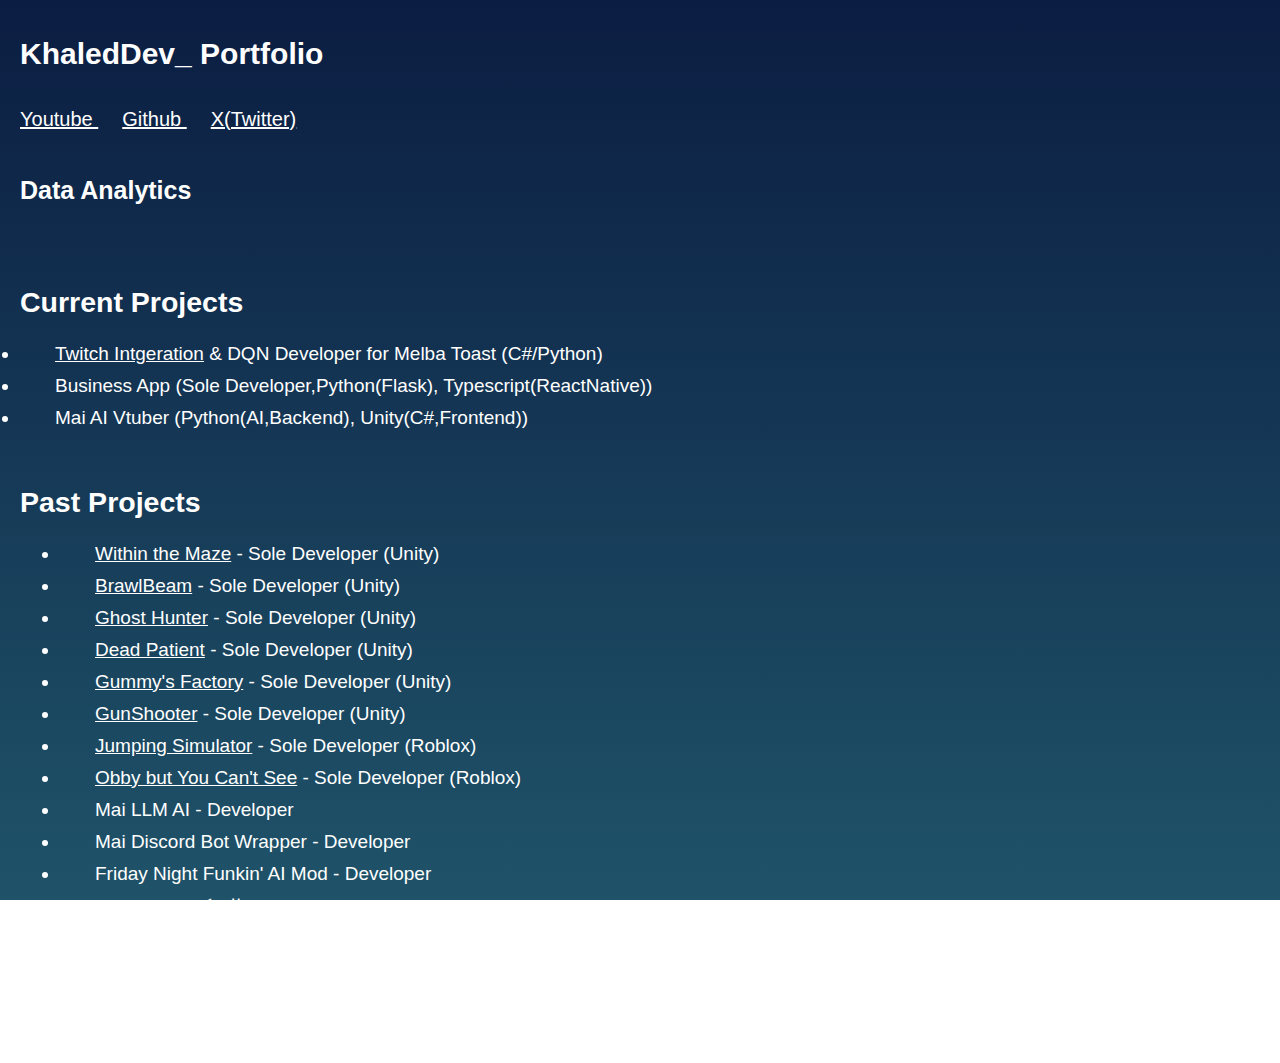
<file: index.html>
<!DOCTYPE html>
<html lang="en">
<head>
    <link rel="stylesheet" href="index.css">
    <meta charset="UTF-8">
    <meta name="viewport" content="width=device-width, initial-scale=1.0">
    <title>KhaledDev_ Portfolio</title>
    <h2 class="title">KhaledDev_ Portfolio</h2>
    <div class="socials">
        <div >
            <a  href="https://www.youtube.com/@KhaledDev_" 
                target="_blank" 
                class="socials_text"
            >
            Youtube
            </a>
            <a href="https://github.com/KhaledDev" 
               target="_blank" 
               class="socials_text"
            >
            Github
            </a>
            <a  
               href="https://x.com/KhaledDev_" 
               target="_blank" 
               class="socials_text"
            >
            X(Twitter)
            </a>
        </div>
    </div>
    <h4 class="info">Data Analytics</h4>
</head>
<body>
    <div class="current_projects">
        <div class="current_projects_list">
            <h2>Current Projects</h2>
            <li> <a href="https://github.com/NOM-Network/Twitchchat_Reader" target="_blank">Twitch Intgeration</a> & DQN Developer for Melba Toast (C#/Python)</li>
            <li> Business App (Sole Developer,Python(Flask), Typescript(ReactNative))</li>
            <li> Mai AI Vtuber (Python(AI,Backend), Unity(C#,Frontend))</li>
        </div>
    </div>
    <div class="past_projects">
        <div class="past_projects_list">
            <h2>Past Projects</h2>
            <ul>
                <li><a href="https://khaleddevv.itch.io/within-the-maze" target="_blank">Within the Maze</a> - Sole Developer (Unity)</li>
                <li><a href="https://khaleddevv.itch.io/brawl-beam" target="_blank">BrawlBeam</a> - Sole Developer (Unity)</li>
                <li><a href="https://khaleddevv.itch.io/ghost-hunter" target="_blank">Ghost Hunter</a> - Sole Developer (Unity)</li>
                <li><a href="https://khaleddevv.itch.io/dead-patient" target="_blank">Dead Patient</a> - Sole Developer (Unity)</li>
                <li><a href="https://khaleddevv.itch.io/gummys-factory" target="_blank">Gummy's Factory</a> - Sole Developer (Unity)</li>
                <li><a href="https://khaleddevv.itch.io/gunshooter" target="_blank">GunShooter</a> - Sole Developer (Unity)</li>
                <li><a href="https://www.roblox.com/games/9939359023/Jumping-Simulator" target="_blank">Jumping Simulator</a> - Sole Developer (Roblox)</li>
                <li><a href="https://www.roblox.com/games/13711662313/Obby-BUT-LIGHTNING-FLASHES-EVERY-SECOND" target="_blank">Obby but You Can't See</a> - Sole Developer (Roblox)</li>
                <li>Mai LLM AI - Developer</li>
                <li>Mai Discord Bot Wrapper - Developer</li>
                <li>Friday Night Funkin' AI Mod - Developer</li>
                <li>Al Sakab “السكب” - Project Lead</li>
                <li>Food Empire - Sole Developer (Unity)</li>
                <li>Computer Programming Helper App - Sole Developer (Java)</li>
                <li><a href="https://github.com/KhaledDev/SEN122-Helper-app">Computer Programming Helper App V2</a> - Sole Developer (C#, Unity)</li>
            </ul>

        </div>
    </div>
</body>

</html>
</file>
<file: index.css>
.title
{
    color: white;
    font-size: 30px;
    font-family: 'Segoe UI', Tahoma, Geneva, Verdana, sans-serif;
    padding: 12px;
}

.socials
{
    display: flex;
    flex-direction: row;
    align-items:flex-start;
    justify-content:flex-start;
    color: white;
    font-size: 20px;
    font-family: Arial, Helvetica, sans-serif;
}

.socials_text{
    padding: 12px;
}

a{
    color:white;
}

li
{
    padding-left: 35px;
    padding-bottom: 10px;
    font-family: Verdana, Geneva, Tahoma, sans-serif;
    font-weight: 500;
}

.info
{
    color: white;
    font-size: 25px;
    font-family: Arial, Helvetica, sans-serif;
    padding: 12px;
}

body
{
    background-image: linear-gradient(#0b1d42, #1f5369);
    background-attachment: fixed;
}

.current_projects
{
    padding: 12px;
}

.current_projects_list
{
    color: white;
    font-size: 19px;
    font-family: Arial, Helvetica, sans-serif;
}

.past_projects
{
    padding: 12px;
}

.past_projects_list
{
    color: white;
    font-size: 19px;
    font-family: Arial, Helvetica, sans-serif;
}
</file>
